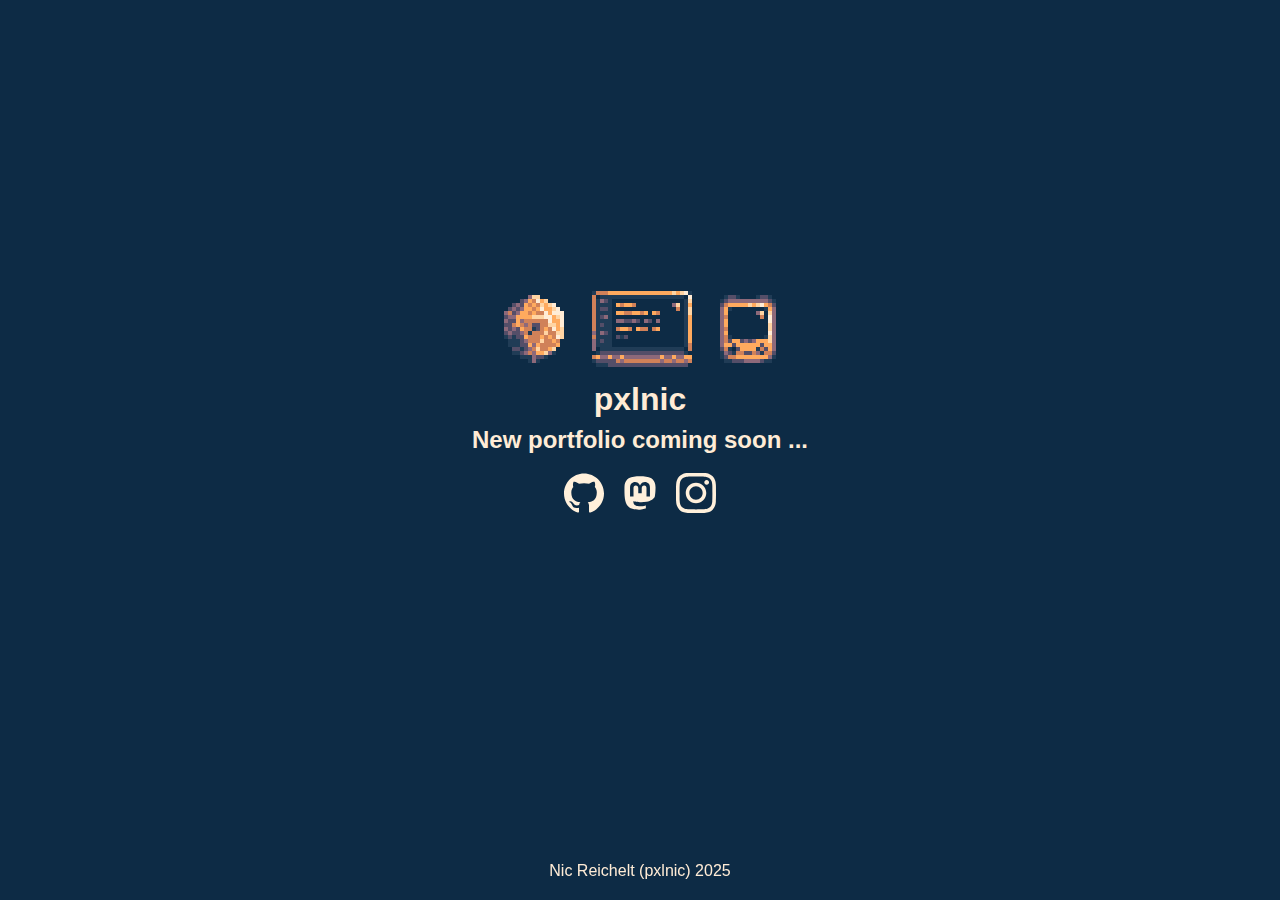
<file: index.html>
<!DOCTYPE html>
<html lang="en">
<head>
    <meta charset="UTF-8">
    <meta name="viewport" content="width=device-width, initial-scale=1.0">
    <link rel="stylesheet" type="text/css" href="./styles.css">
    <title>Document</title>
</head>
<body>
    <div class="content">
        <div class="main">
            <div class="hero">
                <img src="./images/2025-02-19-pxlnic-site-placeholder-image.svg" alt="">
            </div>
            <div class="title">
                <h1>pxlnic</h1>
                <h2>New portfolio coming soon ...</h2>
            </div>
        </div>
        <div class="links">
            <ul>
                <li><a href="https://github.com/pxlnic" target="_blank"><img src="./images/github.svg" alt=""></a></li>
                <li><a href="https://mastodon.social/@pxlnic" target="_blank"><img src="./images/mastodon-v2.svg" alt=""></a></li>
                <li><a href="https://instagram.com/pxlnic" target="_blank"><img src="./images/instagram.svg" alt=""></a></li>
            </ul>
        </div>
        <footer>Nic Reichelt (pxlnic) 2025</footer>
    </div>
</body>
</html>
</file>
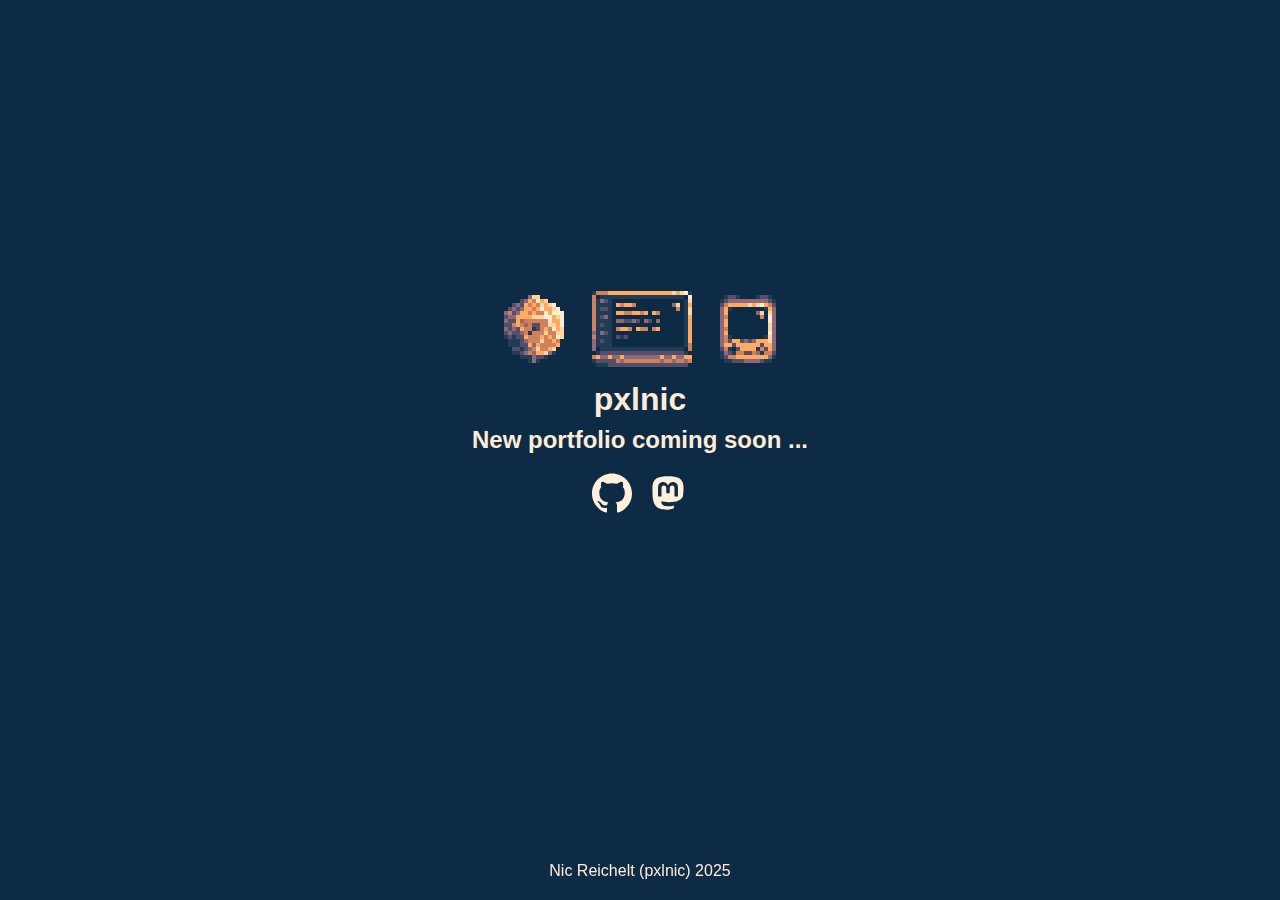
<file: src/index.html>
<!DOCTYPE html>
<html lang="en">
<head>
    <meta charset="UTF-8">
    <meta name="viewport" content="width=device-width, initial-scale=1.0">
    <link rel="stylesheet" type="text/css" href="./styles.css">
    <title>Document</title>
</head>
<body>
    <div class="content">
        <div class="main">
            <div class="hero">
                <img src="./images/2025-02-19-pxlnic-site-placeholder-image.svg" alt="">
            </div>
            <div class="title">
                <h1>pxlnic</h1>
                <h2>New portfolio coming soon ...</h2>
            </div>
        </div>
        <div class="links">
            <ul>
                <li><a href="https://github.com/pxlnic" target="_blank"><img src="./images/github.svg" alt=""></a></li>
                <li><a href="https://mastodon.social/@pxlnic" target="_blank"><img src="./images/mastodon-v2.svg" alt=""></a></li>
            </ul>
        </div>
        <footer>Nic Reichelt (pxlnic) 2025</footer>
    </div>
</body>
</html>
</file>
<file: styles.css>
body {
    background-color: #0d2b45;
    margin: 0;
}
div.content {
    margin: 0;
    padding: 20px;
    height: calc(100vh - 40px);
    display: flex;
    flex-direction: column;
    align-items: center;
    justify-content: center;
    position: relative;
    color: #ffecd6;
    font-family: Arial, Helvetica, sans-serif;
}
div.main {
    margin-top: -100px;
}

div.hero {
    display: flex;
    justify-content: center;
}

div.title {
    text-align: center;
    padding-top: 10px;
}

div.title h1 {
    margin-top: 0;
    margin-bottom: 0;
}

div.title h2 {
    margin-top: 8px;
}

div.links ul {
    list-style: none;
    display: flex;
    margin: 0;
    padding: 0;
}

div.links ul li {
    margin-left: 8px;
    margin-right: 8px;
}

div.links ul li img {
    width: 40px;
    filter: brightness(0) saturate(100%) invert(99%) sepia(57%) saturate(1795%) hue-rotate(294deg) brightness(117%) contrast(110%);
    transition: 0.3s ease;
}

div.links ul li img:hover {
    filter: brightness(0) saturate(100%) invert(83%) sepia(11%) saturate(3107%) hue-rotate(318deg) brightness(100%) contrast(110%);
}

div.links ul li a{
    /* text-decoration: none; */
    color: #ffecd6;
}

footer {
    position: fixed;
    bottom: 0;
    width: 100%;
    text-align: center;
    padding-bottom: 20px;
    /* margin-bottom: -20px; */
}
</file>
<file: src/styles.css>
body {
    background-color: #0d2b45;
    margin: 0;
}
div.content {
    margin: 0;
    padding: 20px;
    height: calc(100vh - 40px);
    display: flex;
    flex-direction: column;
    align-items: center;
    justify-content: center;
    position: relative;
    color: #ffecd6;
    font-family: Arial, Helvetica, sans-serif;
}
div.main {
    margin-top: -100px;
}

div.hero {
    display: flex;
    justify-content: center;
}

div.title {
    text-align: center;
    padding-top: 10px;
}

div.title h1 {
    margin-top: 0;
    margin-bottom: 0;
}

div.title h2 {
    margin-top: 8px;
}

div.links ul {
    list-style: none;
    display: flex;
    margin: 0;
    padding: 0;
}

div.links ul li {
    margin-left: 8px;
    margin-right: 8px;
}

div.links ul li img {
    width: 40px;
    filter: brightness(0) saturate(100%) invert(99%) sepia(57%) saturate(1795%) hue-rotate(294deg) brightness(117%) contrast(110%);
    transition: 0.3s ease;
}

div.links ul li img:hover {
    filter: brightness(0) saturate(100%) invert(83%) sepia(11%) saturate(3107%) hue-rotate(318deg) brightness(100%) contrast(110%);
}

div.links ul li a{
    /* text-decoration: none; */
    color: #ffecd6;
}

footer {
    position: fixed;
    bottom: 0;
    width: 100%;
    text-align: center;
    padding-bottom: 20px;
    /* margin-bottom: -20px; */
}
</file>
